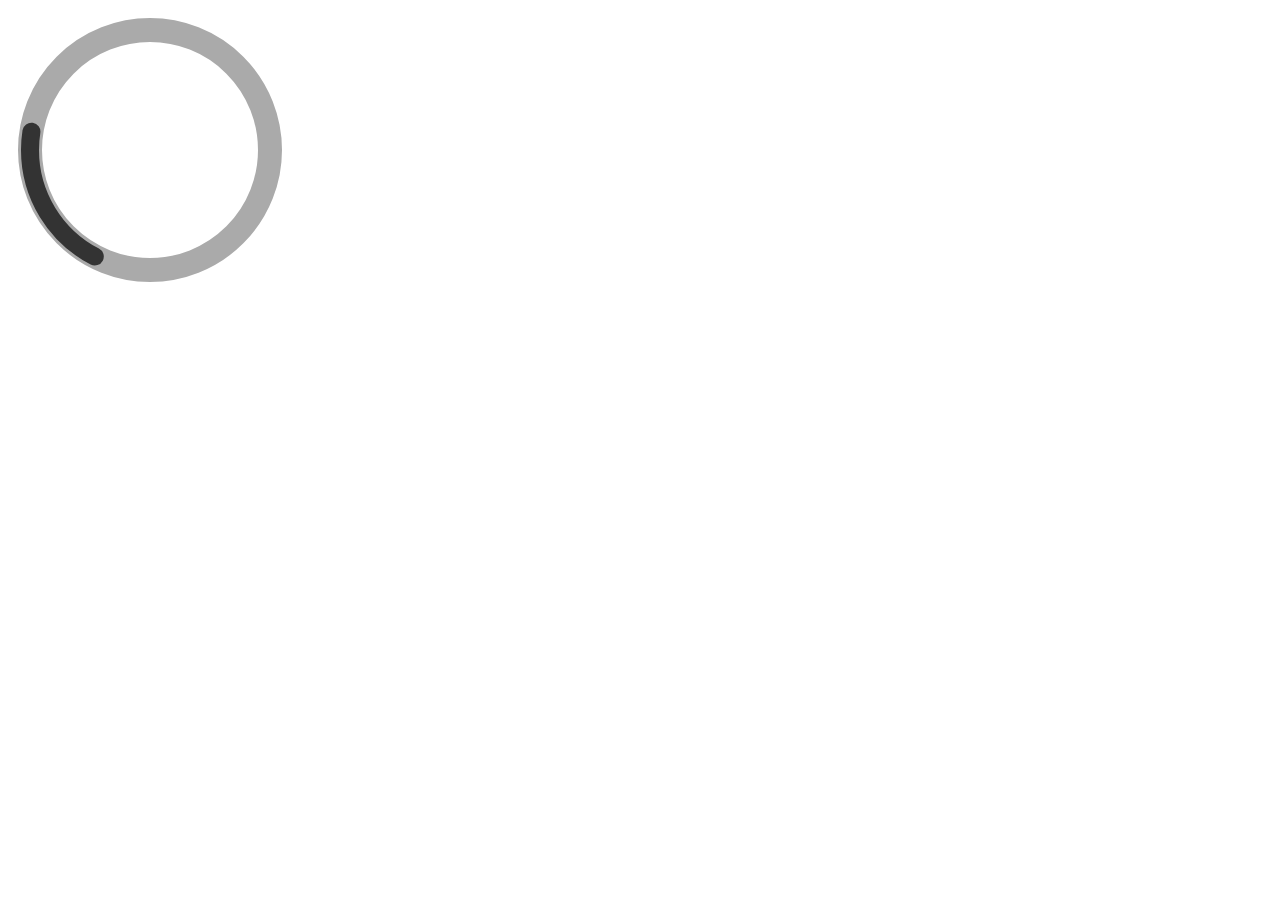
<file: app/loading.html>
<!DOCTYPE html>
<html lang="en">
<head>
    <meta charset="UTF-8">
    <title>ReallifeRPG</title>
</head>
<style>
    * {
        margin: 0;
        padding: 0;
        overflow: hidden;
        background-color: transparent;
        user-drag: none;
        user-select: none;
        -moz-user-select: none;
        -webkit-user-drag: none;
        -webkit-user-select: none;
        -ms-user-select: none;
        outline: none !important
    }
    html{
        background-color: transparent;
    }
    body{
        background-color: transparent;
    }
</style>
<body>
    <img src="../resources/loading/ring-alt.svg" height="300" width="300">
</body>
</html>
</file>
